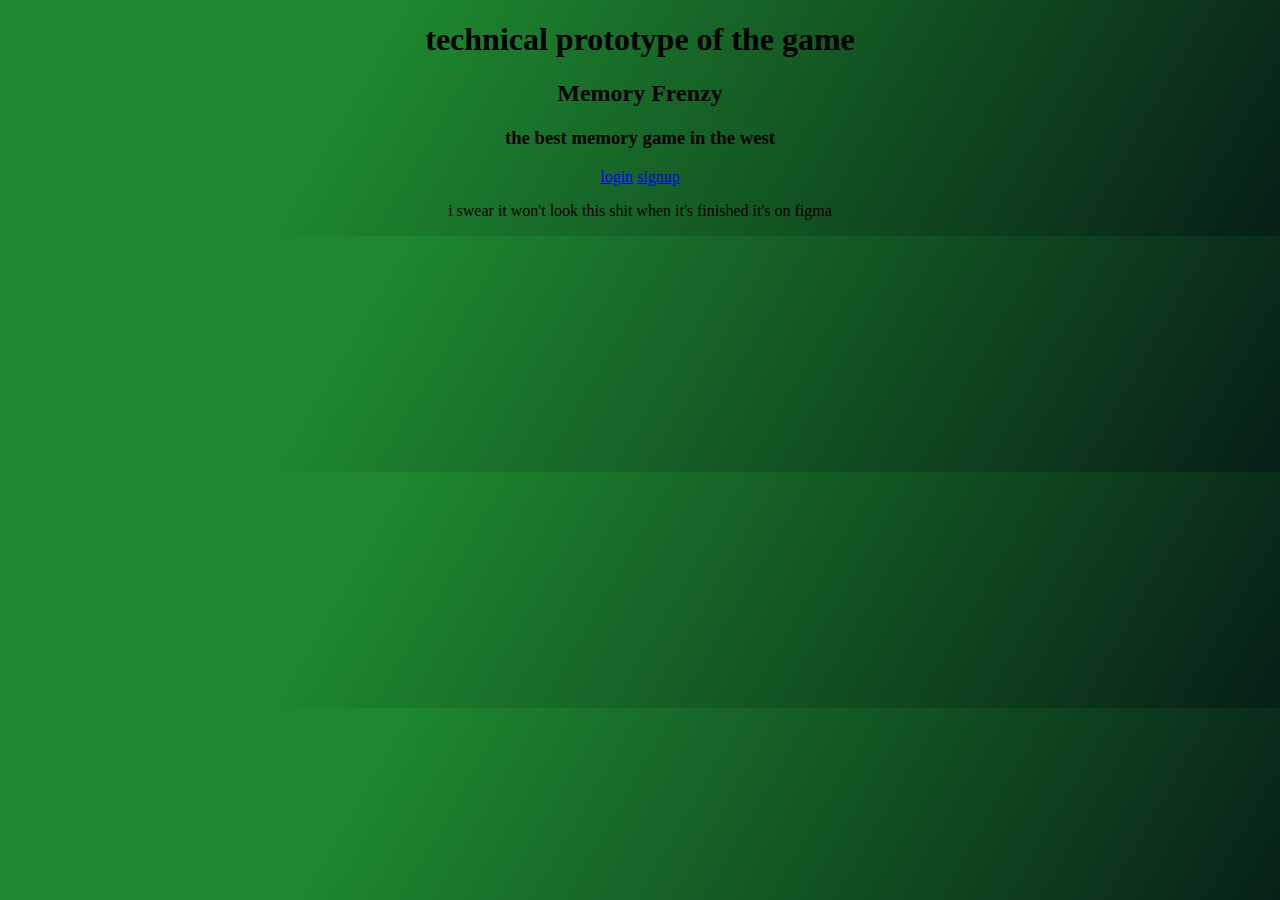
<file: index.html>
<!DOCTYPE html>
<html>
    <head>
        <meta charset="utf-8">
        <!--Bootstrap 5 CDN-->
        <link href="https://cdn.jsdelivr.net/npm/bootstrap@5.3.2/dist/css/bootstrap.min.css" rel="stylesheet" integrity="sha384-T3c6CoIi6uLrA9TneNEoa7RxnatzjcDSCmG1MXxSR1GAsXEV/Dwwykc2MPK8M2HN" crossorigin="anonymous">
        <script src="https://cdn.jsdelivr.net/npm/bootstrap@5.3.2/dist/js/bootstrap.bundle.min.js" integrity="sha384-C6RzsynM9kWDrMNeT87bh95OGNyZPhcTNXj1NW7RuBCsyN/o0jlpcV8Qyq46cDfL" crossorigin="anonymous"></script>
        <!--end-->
        <link rel="stylesheet" href="style.css">
        <link rel="icon" type="image/x-icon" href="IMAGES/Logologo.svg">
        <title>Memory Frenzy</title>
    </head>

    <body style="text-align: center;" class="home"> <!--text align is temporary for technical prototype-->
        <h1>technical prototype of the game</h1>
        <h2>Memory Frenzy</h2>
        <h3>the best memory game in the west</h3>
        <a href="PAGES/login.html" class="btn btn-primary">login</a>
        <a href="PAGES/signup.html" class="btn btn-primary">signup</a>
        <p>i swear it won't look this shit when it's finished it's on figma</p>
        <script src="script.js"></script>
    </body>
</html>
</file>
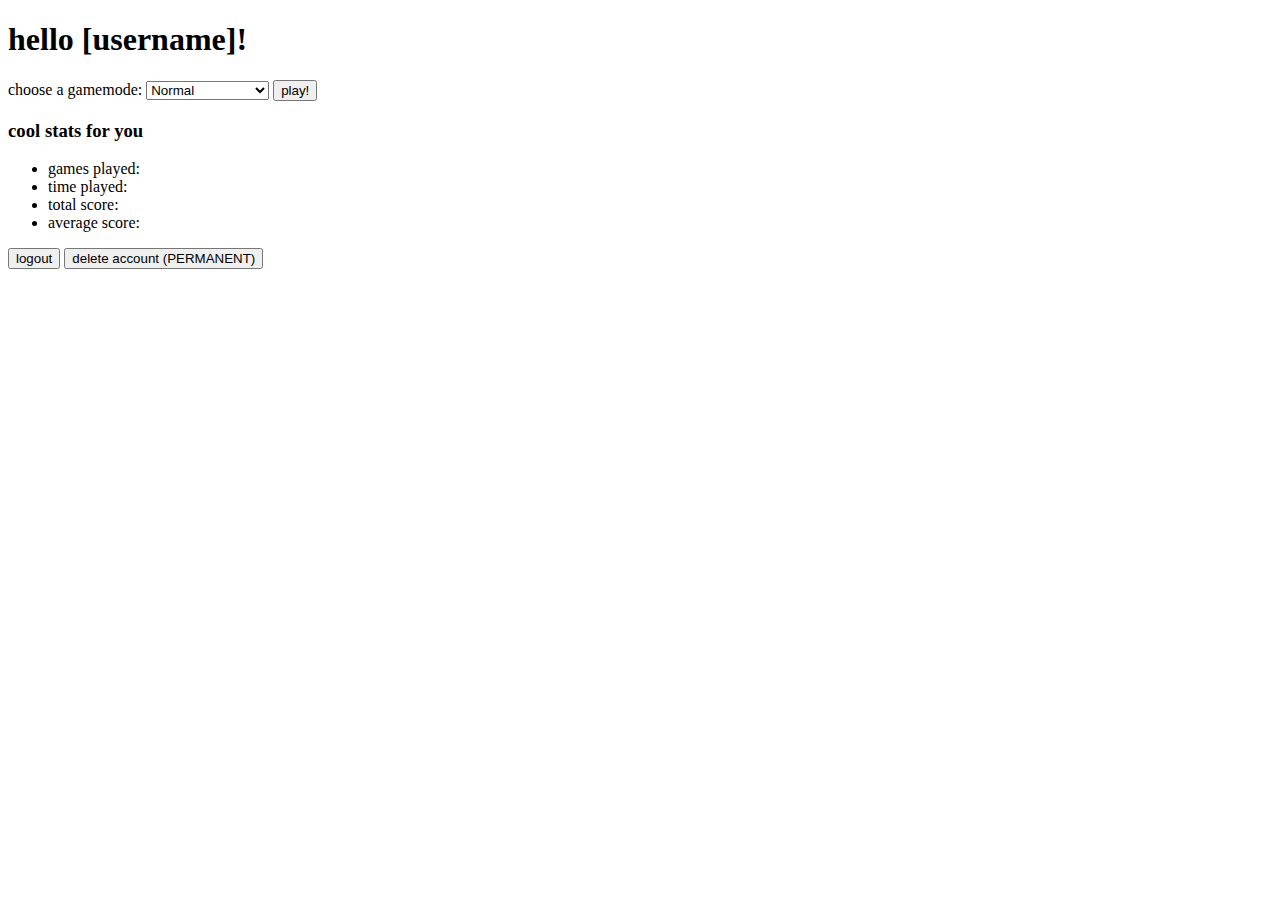
<file: PAGES/home.html>
<!DOCTYPE html>
<html>
    <head>
        <meta charset="utf-8">
        <!--Bootstrap 5 CDN-->
        <link href="https://cdn.jsdelivr.net/npm/bootstrap@5.3.2/dist/css/bootstrap.min.css" rel="stylesheet" integrity="sha384-T3c6CoIi6uLrA9TneNEoa7RxnatzjcDSCmG1MXxSR1GAsXEV/Dwwykc2MPK8M2HN" crossorigin="anonymous">
        <script src="https://cdn.jsdelivr.net/npm/bootstrap@5.3.2/dist/js/bootstrap.bundle.min.js" integrity="sha384-C6RzsynM9kWDrMNeT87bh95OGNyZPhcTNXj1NW7RuBCsyN/o0jlpcV8Qyq46cDfL" crossorigin="anonymous"></script>
        <!--end-->
        <link rel="stylesheet" href="../style.css">
        <link rel="application/script" href="../script.js">
        <link rel="icon" type="image/x-icon" href="../IMAGES/Logologo.svg">
        <title>Memory Frenzy - Home</title>
    </head>

    <body onload="loadHome()">
        <h1 id="user-greeting">hello [username]!</h1>
        <label for="game-modes">choose a gamemode:</label>
        <select name="game-modes" id="game-modes" onselect="refreshSelectedGameMode()">
            <option value="normal">Normal</option>
            <option value="lclMulti">Local Multiplayer</option>
            <option value="customImg">Custom images</option>
        </select>
        <button type="button" onclick="test()">play!</button>
        <h3>cool stats for you</h3>
        <ul>
            <li id="games-played">games played:</li>
            <li id="time-played">time played:</li>
            <li id="total-score">total score:</li>
            <li id="avg-score">average score:</li>
        </ul>
        <button type="button" onclick="logout()">logout</button>
        <button type="button" onclick="deleteAcc()">delete account (PERMANENT)</button>
        <script src="../script.js"></script>
    </body>
</html>
</file>
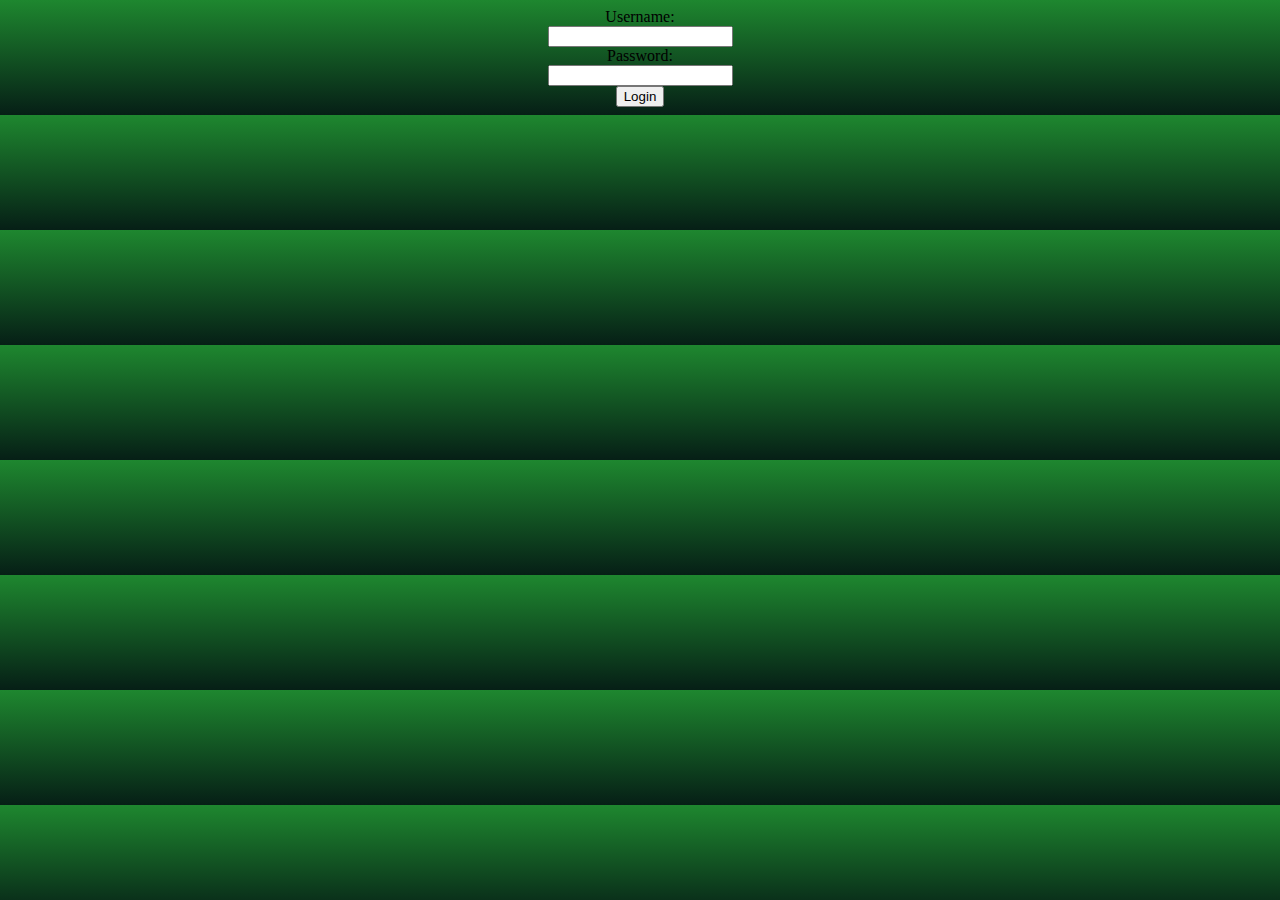
<file: PAGES/login.html>
<!DOCTYPE html>
<html>
    <head>
        <meta charset="utf-8">
        <!--Bootstrap 5 CDN-->
        <link href="https://cdn.jsdelivr.net/npm/bootstrap@5.3.2/dist/css/bootstrap.min.css" rel="stylesheet" integrity="sha384-T3c6CoIi6uLrA9TneNEoa7RxnatzjcDSCmG1MXxSR1GAsXEV/Dwwykc2MPK8M2HN" crossorigin="anonymous">
        <script src="https://cdn.jsdelivr.net/npm/bootstrap@5.3.2/dist/js/bootstrap.bundle.min.js" integrity="sha384-C6RzsynM9kWDrMNeT87bh95OGNyZPhcTNXj1NW7RuBCsyN/o0jlpcV8Qyq46cDfL" crossorigin="anonymous"></script>
        <!--end-->
        <link rel="stylesheet" href="../style.css">
        <link rel="application/script" href="../script.js">
        <link rel="icon" type="image/x-icon" href="../IMAGES/Logologo.svg">
        <title>Memory Frenzy - Login</title>
    </head>
        <body style="text-align: center;" class="login" onload="loadData()"> <!--text align is temporary for technical prototype-->
            <div>
                <form action="" onsubmit="login()">
                    <label for="username">Username: </label> <br> <input type="text" name="username" id="username">
                    <br>
                    <label for="password">Password: </label> <br> <input type="password" name="password" id="password">
                    <br>
                    <button type="submit" class="btn btn-primary">Login</button> <!--does not work-->
                </form>
            </div>
            <script src="../script.js"></script>
        </body>
</html>
</file>
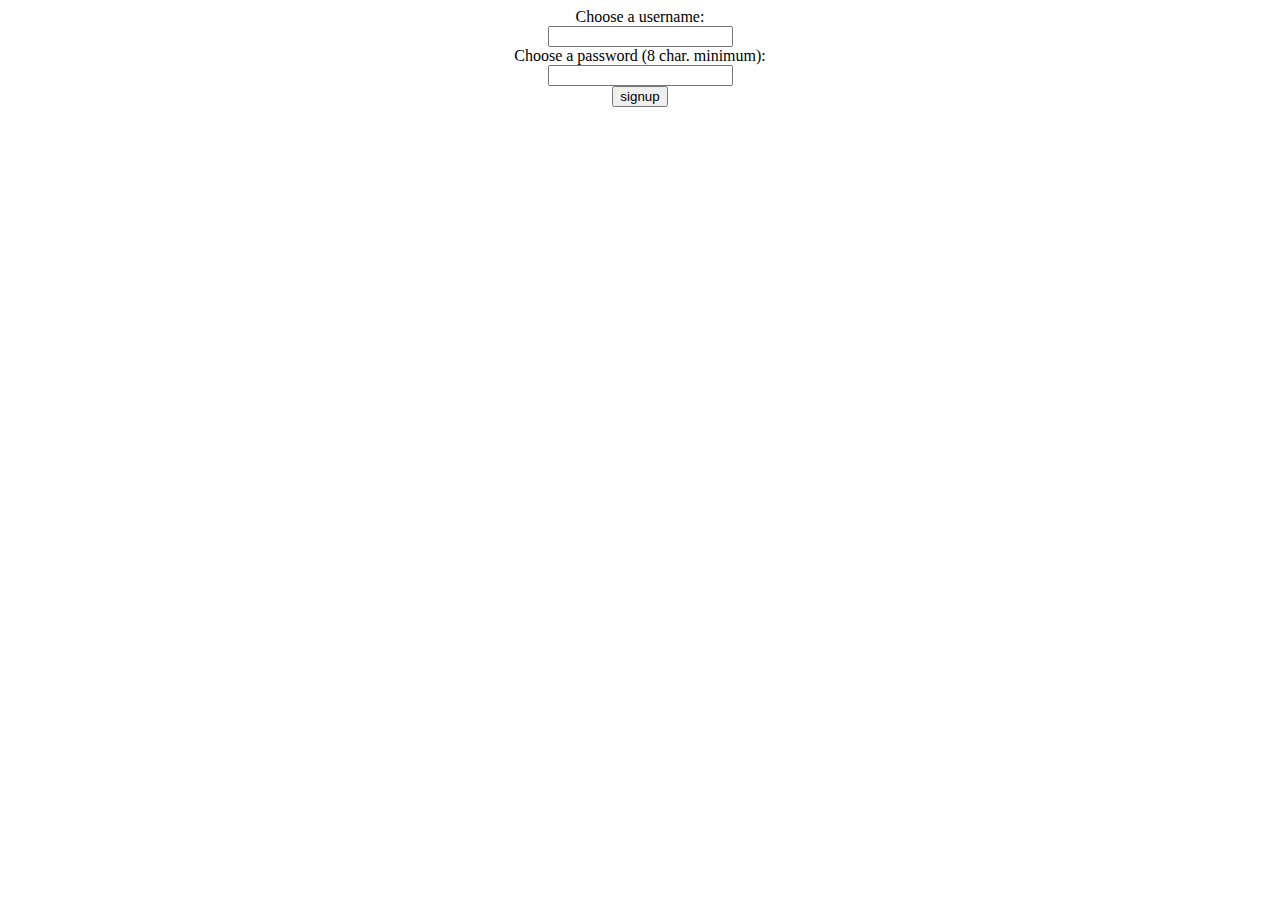
<file: PAGES/signup.html>
<!DOCTYPE html>
<html>
    <head>
        <meta charset="utf-8">
        <!--Bootstrap 5 CDN-->
        <link href="https://cdn.jsdelivr.net/npm/bootstrap@5.3.2/dist/css/bootstrap.min.css" rel="stylesheet" integrity="sha384-T3c6CoIi6uLrA9TneNEoa7RxnatzjcDSCmG1MXxSR1GAsXEV/Dwwykc2MPK8M2HN" crossorigin="anonymous">
        <script src="https://cdn.jsdelivr.net/npm/bootstrap@5.3.2/dist/js/bootstrap.bundle.min.js" integrity="sha384-C6RzsynM9kWDrMNeT87bh95OGNyZPhcTNXj1NW7RuBCsyN/o0jlpcV8Qyq46cDfL" crossorigin="anonymous"></script>
        <!--end-->
        <link rel="stylesheet" href="../style.css">
        <link rel="application/script" href="../script.js">
        <link rel="icon" type="image/x-icon" href="../IMAGES/Logologo.svg">
        <title>Memory Frenzy - Signup</title>
    </head>
        <body style="text-align: center;" onload="loadData()"> <!--text align is temporary for technical prototype-->
            <div>
                <form action="" onsubmit="signup()"> 
                    <label for="username">Choose a username: </label> <br> <input type="text" name="username" id="username">
                    <br>
                    <label for="password">Choose a password (8 char. minimum): </label> <br> <input type="password" name="password" id="password">
                    <br>
                    <input type="button" class="btn btn-primary" onclick="signup()" value="signup"></input> 
                </form>
            </div>
            <script src="../script.js"></script>
        </body>
    </head>
</html>
</file>
<file: style.css>
body.home {background-image: linear-gradient(120deg, #1E872F 28.9%, #061F16 100%)}
body.login {background: linear-gradient(180deg, #1E872F 0%, #061F16 100%);}
</file>
